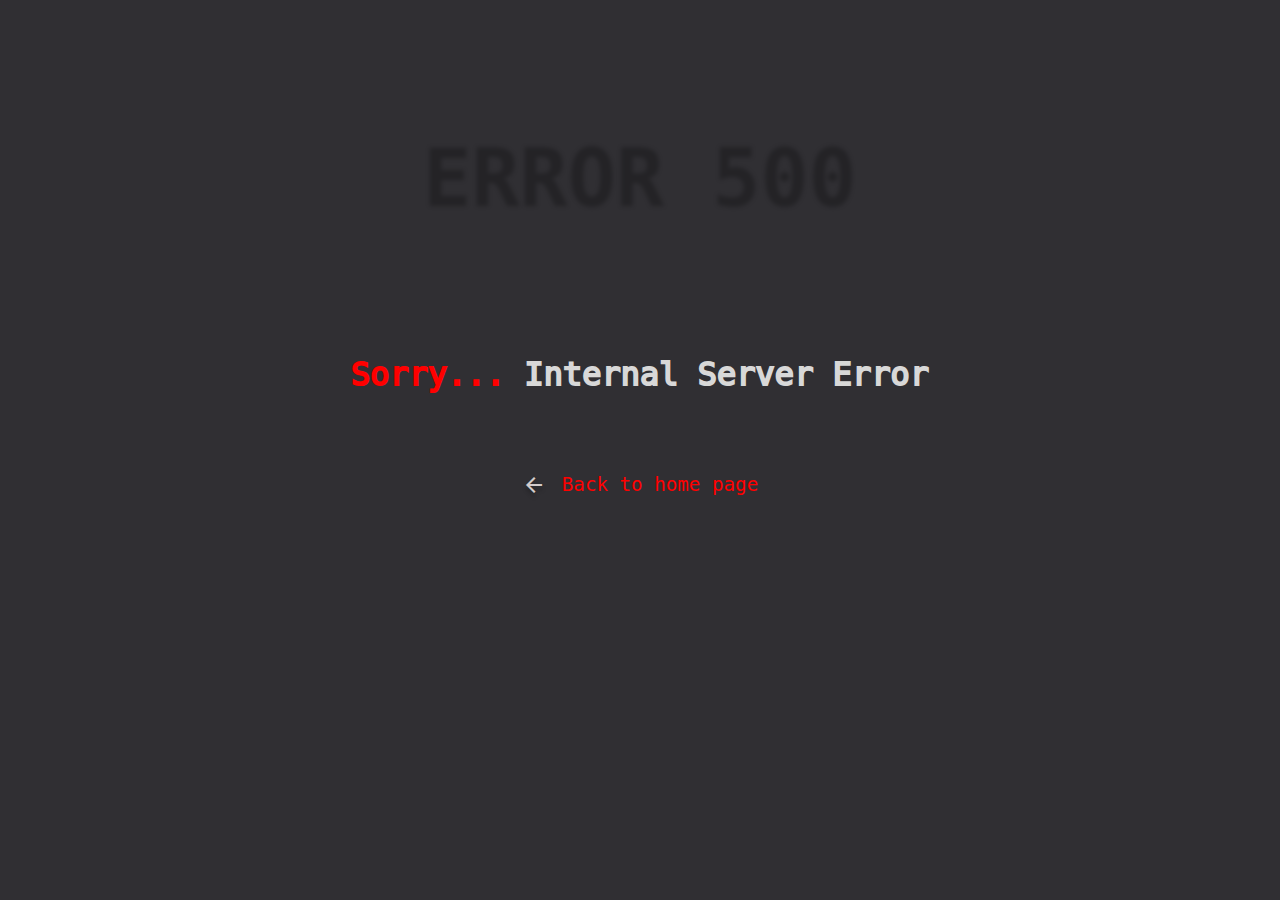
<file: templates/error500.html>
<!DOCTYPE html>
<html lang="en">
<head>
    <meta charset="UTF-8">
    <meta http-equiv="X-UA-Compatible" content="IE=edge">
    <meta name="viewport" content="width=device-width, initial-scale=1.0">
    <link rel="stylesheet" href="../assets/css/error.css">
    <link rel="stylesheet" href="../assets/css/basic.css">
    <link rel="stylesheet" href="https://fonts.googleapis.com/css2?family=Material+Symbols+Outlined:opsz,wght,FILL,GRAD@20..48,100..700,0..1,-50..200" />
    <title>ERROR 500</title>
</head>
<body>
   
    <div class="columnContainer alignCenter gapError">
        <h1 class="errorTitle">ERROR 500</h1>
        <p class="errorText500"><span class="redText">Sorry...</span>  Internal Server Error</p>
        <a class="backButton" href="/">
            <span class="material-symbols-outlined backArrow">arrow_back </span>
            <p class="backButtonText">Back to home page</p>
        </a>
    </div>
</body>
</html>
</file>
<file: assets/css/error.css>
body{
    margin: 0;
    background-color:rgb(48, 47, 51)
}

.globalContainer{
    display: flex;
    flex-direction: column;
    flex-wrap: wrap;
    margin-top: 0;
    justify-content: center;
    align-items: center;
    height: 100%;
    gap: 1rem;
    text-align: center;
}

.errorTitle{
    font-weight: bold;
    font-size: 5rem;
    text-align: center;
    font-family: monospace;
    margin-top: 0;
    color: rgba(3, 3, 3, 0);
    animation: clignotement 0.5s infinite; 
    text-shadow: 0px 4px 4px rgba(0, 0, 0, 0.25);
  }


.errorText{
    font-size: 2rem;
    font-weight: bold;
    font-weight: 500;
    gap: 1rem;
    font-family: monospace;
    -webkit-text-stroke: 2px;
    /* text-shadow: 4px 0px 4px rgb(255, 0, 0); */
}


@keyframes clignotement {
    0% {
      color: black;
    }
    50% {
      color: red; 
    }
    100% {
      color: black; 
  }

}
.backButton{
    display: flex;
    flex-direction: row;
}

.backButtonText{
    font-size: 1.2rem;
    color: red;
    font-family: monospace;
    margin-top: 0rem;   
}

.backButtonText:hover{
    color: red;
}

.backArrow{
    padding-top: 0rem;
    margin-right: 1rem;
    color: rgb(211, 203, 203);
    font-weight: 900;
    text-shadow: 0px 4px 4px rgba(0, 0, 0, 0.25);

}

.backButton:hover{
    cursor: pointer;
}

a{
    text-decoration: none;
}

.gif{
    border-radius: 8px;
}

.redText{
    color: red;
    font-size: 2rem;
    font-weight: bold;
    font-weight: 500;
    
}

.gapError{
    gap: 3rem;
    margin-top: 8rem;
}

.errorText500{
    text-align: center;
    color: rgb(216, 216, 216);
    font-size: 2rem;
    font-weight: bold;
    font-weight: 500;
    gap: 1rem;
    font-family: monospace;
    -webkit-text-stroke: 2px;
}
</file>
<file: assets/css/basic.css>
body{
    background-color: rgb(48, 47, 51);
    margin: 0;
    font-family: "poppins";
}

.rowContainer{
    display: flex;
    flex-direction: row;
    flex-wrap: wrap;
}

.columnContainer{
    display: flex;
    flex-direction: column;
    flex-wrap: wrap;
}

.alignCenter{
    justify-content: center;
    align-items: center;
}

.alignLeft{
    justify-content: flex-start;
}

a{
    text-decoration: none;
}
</file>
